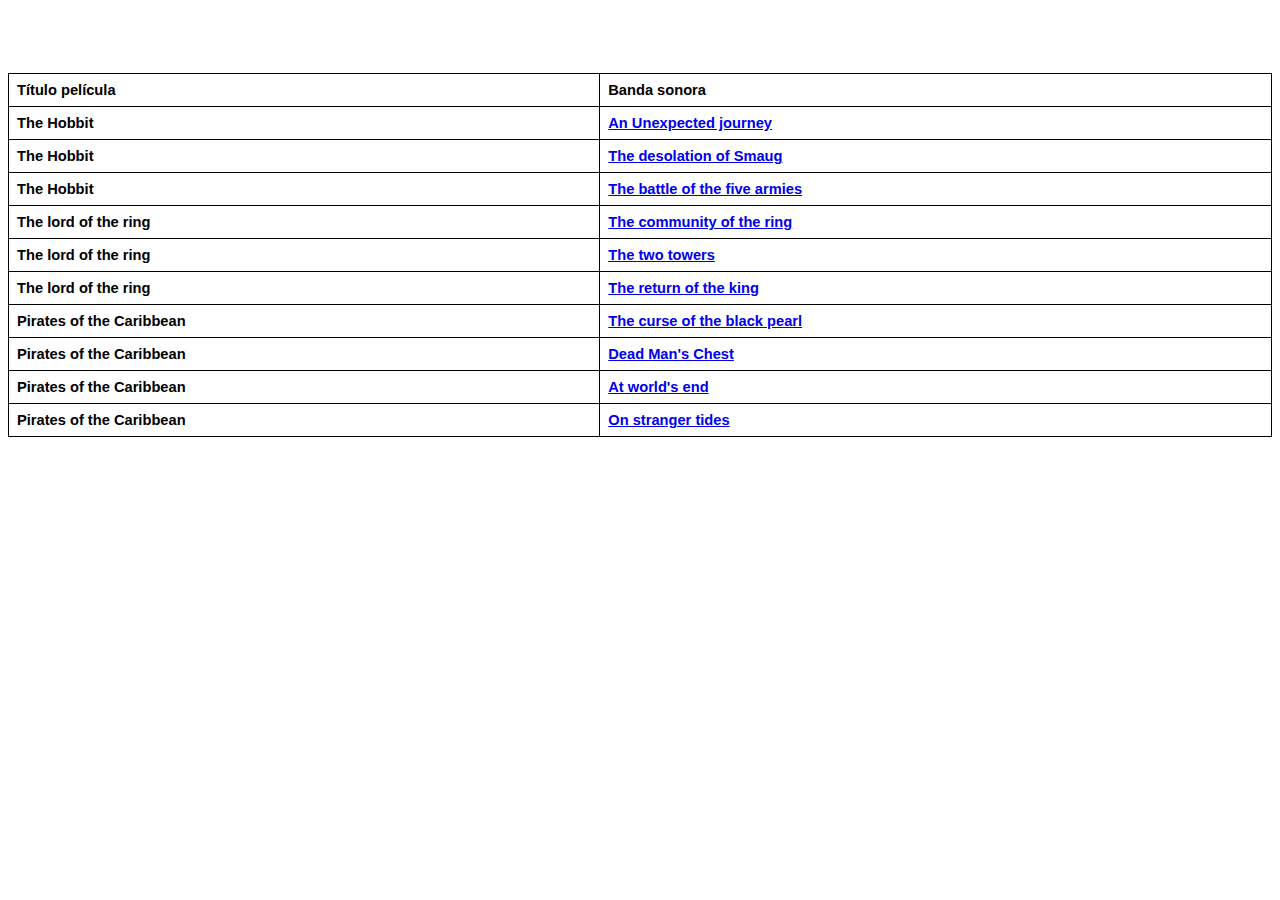
<file: BlankCordovaApp1/www/result_page.html>
﻿<!DOCTYPE html>
<html>
<head>
    <meta http-equiv="Content-Security-Policy" content="default-src 'self' data: gap: https://ssl.gstatic.com 'unsafe-eval'; style-src 'self' 'unsafe-inline'; media-src *">

    <meta http-equiv="content-type" content="text/html; charset=UTF-8" />
    <meta name="format-detection" content="telephone=no">
    <meta name="msapplication-tap-highlight" content="no">
    <meta name="viewport" content="user-scalable=no, initial-scale=1, maximum-scale=1, minimum-scale=1, width=device-width">
    <link rel="stylesheet" type="text/css" href="css/index.css">
    <title>Sound Tracks list</title>
</head>
<body>
    <style>
        .titulo{
            text-align:center;
            color: #ffffff;
        }
        table {
            font-family: arial, sans-serif;
            border-collapse: collapse;
            width: 100%;
        }

        td, th {
            border: 1px solid #000;
            text-align: left;
            padding: 8px;
        }

        tr:nth-child(even) {
            background-color: #ffffff;
        }
    </style>
    <div class="titulo">
        <h1>Lista de coincidencias</h1>
    </div>
    <div>
        <table>
            <tr>
                <th>Título película</th>
                <th>Banda sonora</th>
            </tr>
            <tr>
                <th>The Hobbit</th>
                <th><a href="soundtracks.html">An Unexpected journey</a></th>
            </tr>
            <tr>
                <th>The Hobbit</th>
                <th><a href="soundtracks.html">The desolation of Smaug</a></th>
            </tr>
            <tr>
                <th>The Hobbit</th>
                <th><a href="soundtracks.html">The battle of the five armies</a></th>
            </tr>
            <tr>
                <th>The lord of the ring</th>
                <th><a href="soundtracks.html">The community of the ring</a></th>
            </tr>
            <tr>
                <th>The lord of the ring</th>
                <th><a href="soundtracks.html">The two towers</a></th>
            </tr>
            <tr>
                <th>The lord of the ring</th>
                <th><a href="soundtracks.html">The return of the king</a></th>
            </tr>
            <tr>
                <th>Pirates of the Caribbean</th>
                <th><a href="soundtracks.html">The curse of the black pearl</a></th>
            </tr>
            <tr>
                <th>Pirates of the Caribbean</th>
                <th><a href="soundtracks.html">Dead Man's Chest</a></th>
            </tr>
            <tr>
                <th>Pirates of the Caribbean</th>
                <th><a href="soundtracks.html">At world's end</a></th>
            </tr>
            <tr>
                <th>Pirates of the Caribbean</th>
                <th><a href="soundtracks.html">On stranger tides</a></th>
            </tr>
        </table>
    </div>
</body>
</html>
</file>
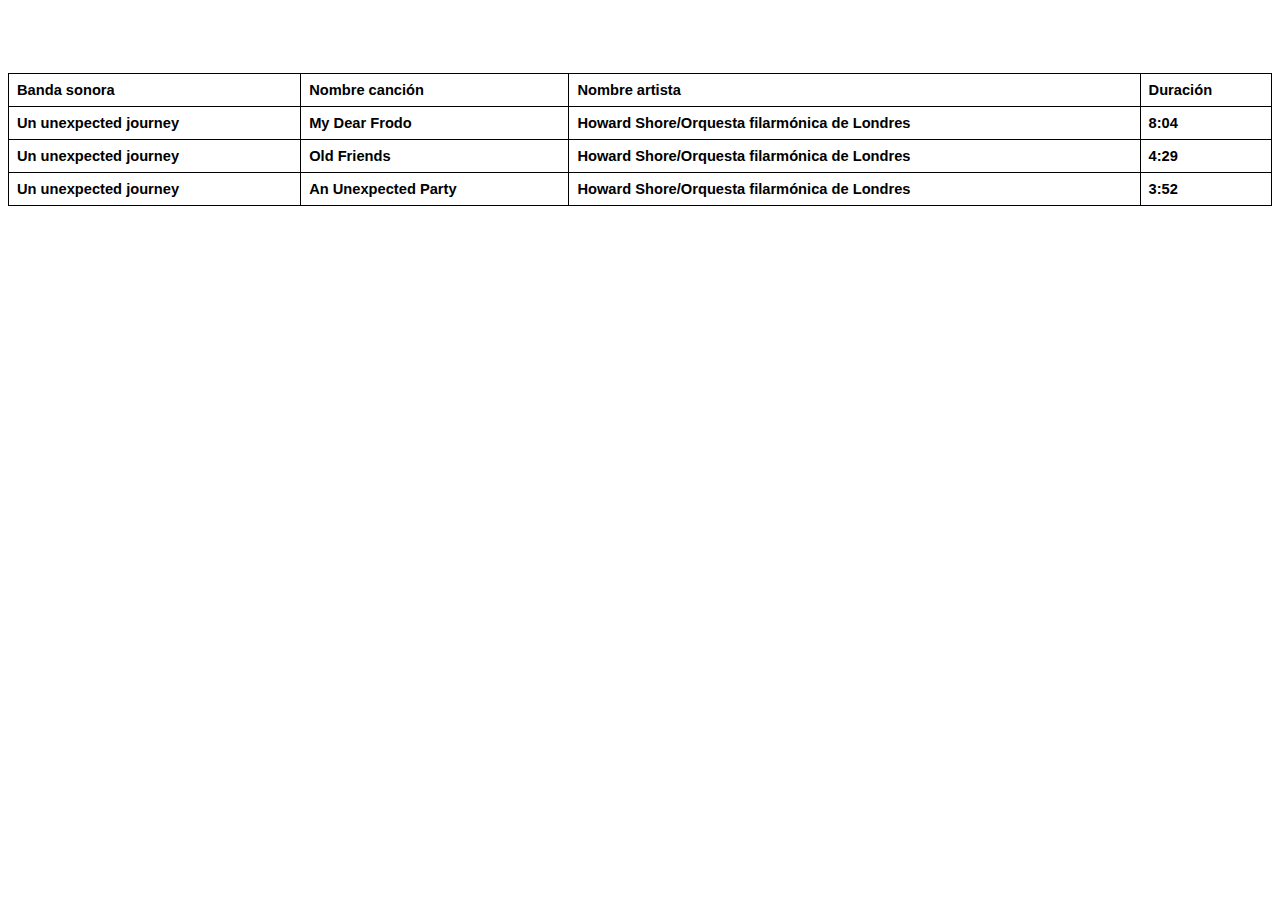
<file: BlankCordovaApp1/www/soundtracks.html>
﻿<!DOCTYPE html>
<html>
<head>
    <meta http-equiv="Content-Security-Policy" content="default-src 'self' data: gap: https://ssl.gstatic.com 'unsafe-eval'; style-src 'self' 'unsafe-inline'; media-src *">

    <meta http-equiv="content-type" content="text/html; charset=UTF-8" />
    <meta name="format-detection" content="telephone=no">
    <meta name="msapplication-tap-highlight" content="no">
    <meta name="viewport" content="user-scalable=no, initial-scale=1, maximum-scale=1, minimum-scale=1, width=device-width">
    <link rel="stylesheet" type="text/css" href="css/index.css">
    <title>Sound Tracks list</title>
</head>
<body>
    <style>
        .titulo {
            text-align: center;
            color: #ffffff;
        }

        table {
            font-family: arial, sans-serif;
            border-collapse: collapse;
            width: 100%;
        }

        td, th {
            border: 1px solid #000;
            text-align: left;
            padding: 8px;
        }

        tr:nth-child(even) {
            background-color: #ffffff;
        }
    </style>
    <div class="titulo">
        <h1>Lista de coincidencias</h1>
    </div>
    <div>
        <table>
            <tr>
                <th>Banda sonora</th>
                <th>Nombre canción</th>
                <th>Nombre artista</th>
                <th>Duración</th>
            </tr>
            <tr>
                <th>Un unexpected journey</th>
                <th>My Dear Frodo</th>
                <th>Howard Shore/Orquesta filarmónica de Londres</th>
                <th>8:04</th>
            </tr>
            <tr>
                <th>Un unexpected journey</th>
                <th>Old Friends</th>
                <th>Howard Shore/Orquesta filarmónica de Londres</th>
                <th>4:29</th>
            </tr>
            <tr>
                <th>Un unexpected journey</th>
                <th>An Unexpected Party</th>
                <th>Howard Shore/Orquesta filarmónica de Londres</th>
                <th>3:52</th>
            </tr>
        </table>
    </div>
</body>
</html>
</file>
<file: BlankCordovaApp1/www/css/index.css>
input[type=text] {
    width: 300px;
}

input {
    padding: 6px;
}

body, html, input {
    font-family: sans-serif;
    font-size: 11pt;
}

form {
    margin: 20px 0;
}
</file>
